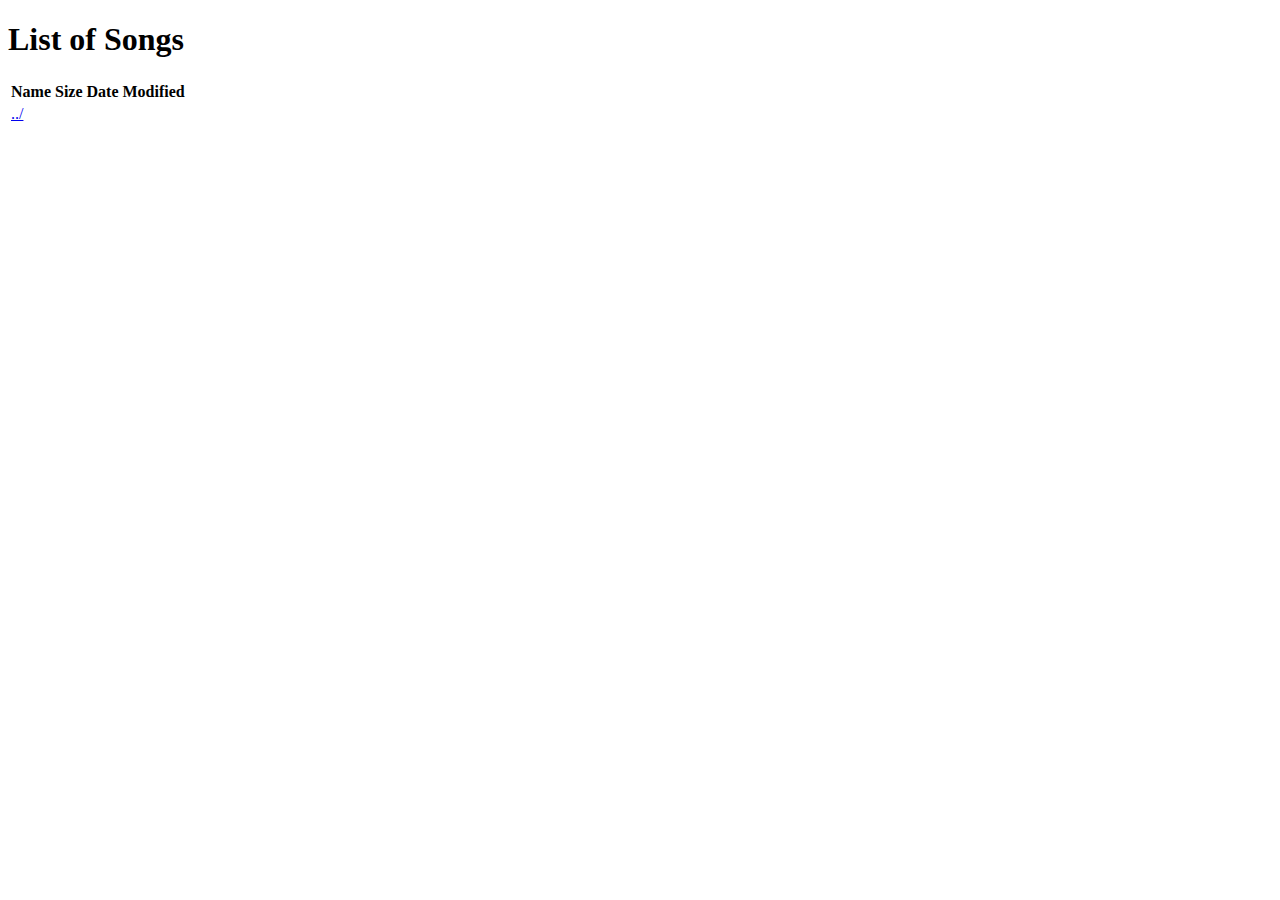
<file: spotify/songlist.html>
<!DOCTYPE html>
<html lang="en">
<head>
    <meta charset="UTF-8">
    <meta name="viewport" content="width=device-width, initial-scale=1.0">
    <title>song info</title>
</head>
<body>
    <h1>List of Songs</h1>

    <table>
        <th>Name</th>
        <th>Size</th>
        <th>Date Modified</th>

        <tr>
            <td><a href="../">../</a></td>
            <td></td>
            <td></td>
        </tr>
        <tr>
            <td><a href="\songs\"></a></td>
            <td></td>
            <td></td>
        </tr>
        <tr>
            <td><a href=""></a></td>
            <td></td>
            <td></td>
        </tr>
        <tr>
            <td><a href=""></a></td>
            <td></td>
            <td></td>
        </tr>
        <tr>
            <td><a href=""></a></td>
            <td></td>
            <td></td>
        </tr>
    </table>
</body>
</html>
</file>
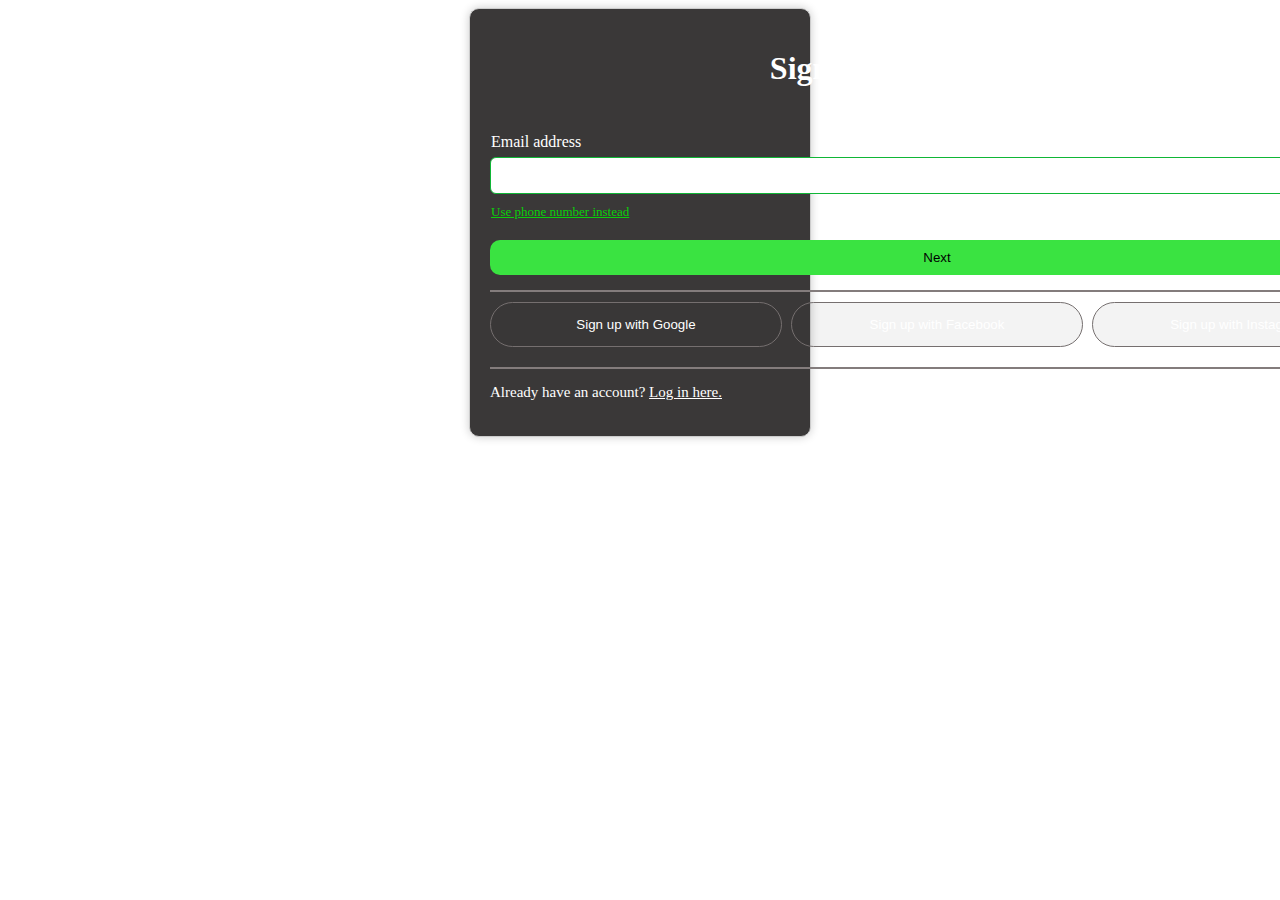
<file: spotify/Spotify_sign_up_page/index_sign.html>
<!DOCTYPE html>
<html lang="en">

<head>
    <meta charset="UTF-8">
    <meta name="viewport" content="width=device-width, initial-scale=1.0">
    <title>Spotify Sign-up</title>
    <link rel="stylesheet" href="index_sign.css">
</head>

<body>
    <div class="form-container">
        <h1>Sign up to start listening</h1>
        <form style="margin-top: 26px;">
            <label for="email">Email address</label>
            <input type="email" id="email" name="email" required>
            <div class="alternative-options">
                <p><a style="color: rgb(10, 207, 10); font-size: 13px;margin-left: 1px;" href="#">Use phone number
                        instead</a></p>
            </div>
            <button type="submit"><a style="text-decoration: none; color: black;"
                    href="http://127.0.0.1:5500/index.html">Next</a></button>
            <hr style="border: 1px solid #837c7c; margin-top: 5px;">
            <div class="social-media-options">
                <button id="google-option"><a style="text-decoration: none; color: white;"
                        href="http://www.google.com">Sign up with Google</a></button>
                <button id="facebook-option"><a style="text-decoration: none; color: white;"
                        href="http://www.facebook.com">Sign up with Facebook</a></button>
                <button id="apple-option"><a style="text-decoration: none; color: white;"
                        href="http://www.instagram.com">Sign up with Instagram</a></button>
            </div>
            <hr style="border: 1px solid #837c7c; margin-top: 20px;">
            <p class="login-option">Already have an account? <a style="color: white;"
                    href="http://127.0.0.1:5500/spotify_sign_in_page/index_log.html">Log in here.</a>
            </p>
        </form>
        <!-- <div class="recaptcha">
            <p>This site is protected by reCAPTCHA and the Google <a style="color: white;" href="#">Privacy
                    Policy</a> and <a style="color: white;" href="#">Terms
                    of Service</a> apply.</p>
        </div> -->
    </div>
</body>

</html>
</file>
<file: spotify/Spotify_sign_up_page/index_sign.css>
.form-container {
  display: grid;
  width: 300px;
  margin: 0 auto;
  padding: 20px;
  border: 1px solid #ccc;
  border-radius: 10px;
  box-shadow: 0px 0px 10px 0px rgba(0, 0, 0, 0.2);
  background-color: #1a1717db;
}

.form-container h1 {
  text-align: center;
  margin-bottom: 20px;
  color: white;
}

.form-container label {
  margin-left: 1px;
  display: block;
  margin-bottom: 6px;
  color: white;
}

.form-container input[type="email"] {
  width: 100%;
  padding: 10px;
  border: 1px solid #0fb636;
  border-radius: 6px;
  box-sizing: border-box;
  margin-bottom: -8px;
}

.form-container .alternative-options {
  display: flex;
  justify-content: normal;
  align-items: center;
  margin-bottom: 4px;
}

.form-container .alternative-options button {
  padding: 5px;
  background-color: #f2f2f2;
  border: none;
  border-radius: 50%;
  cursor: pointer;
}

.form-container .alternative-options button:hover {
  background-color: #ddd;
}

.form-container button[type="submit"] {
  width: 100%;
  padding: 10px;
  background-color: #3ae341;
  color: #0b0000;
  border: none;
  border-radius: 10px;
  cursor: pointer;
  margin-bottom: 10px;
}

.form-container button[type="submit"]:hover {
  background-color: #29d131;
}

.form-container .social-media-options {
  display: ruby-text;
  justify-content: space-between;
  margin-bottom: -5px;
  margin-top: 15px;
}

.form-container .social-media-options button {
  width: 292px;
  color: white;
  padding: 14px;
  background-color: #3937370f;
  border: 1px solid rgb(117, 111, 111);
  border-radius: 30px;
  cursor: pointer;
  flex-grow: 1;
  margin-right: 5px;
}

.form-container .social-media-options button:hover {
  background-color: #3937370f;
  border: 1px solid white;
}

.form-container .social-media-options button:last-child {
  margin-right: 0;
}

.login-option {
  font-size: 15px;
  color: white;
}

.recaptcha {
  font-size: 10px;
  color: white;
}
</file>
